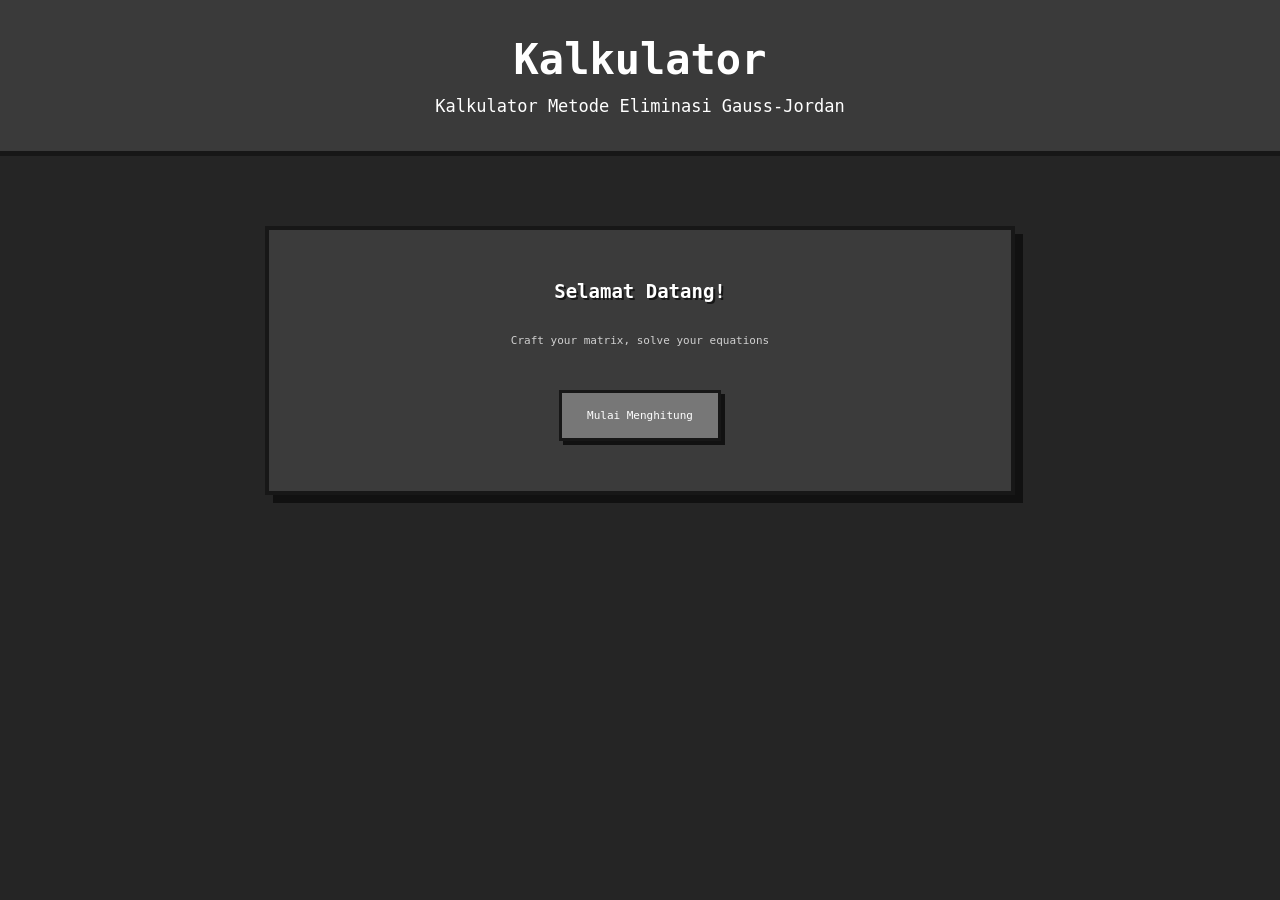
<file: index.html>
<!DOCTYPE html>
<html lang="id">
<head>
    <meta charset="UTF-8">
    <meta name="viewport" content="width=device-width, initial-scale=1.0">

    <title>Kalkulator Gauss-Jordan</title>

    <!-- Menghubungkan file CSS -->
    <link rel="stylesheet" href="style.css">
</head>

<body>

    <!-- Bagian Header -->
    <header>
        <h1>Kalkulator</h1>
        <p>Kalkulator Metode Eliminasi Gauss-Jordan</p>
    </header>

    <!-- Konten Utama -->
    <main>
        <section class="welcome">
            <h2>Selamat Datang!</h2>

            <p>
                Craft your matrix, solve your equations
            </p>

            <button onclick="window.location.href='kalkulator.html'">
    Mulai Menghitung
</button>
        </section>
    </main>

    <!-- Menghubungkan file JavaScript -->
    <script src="script.js"></script>

</body>
</html>
</file>
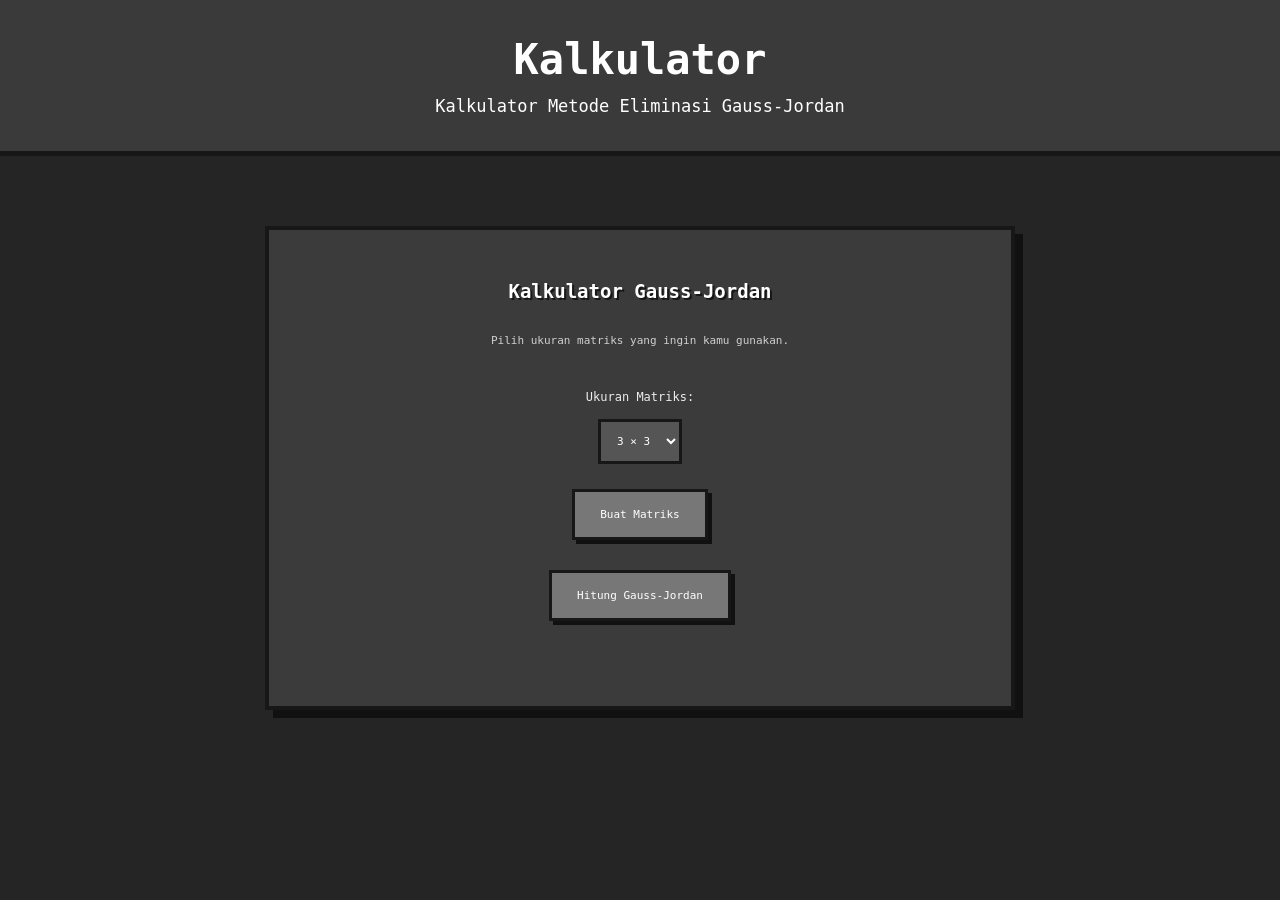
<file: kalkulator.html>
<!DOCTYPE html>
<html lang="id">
<head>
    <meta charset="UTF-8">
    <meta name="viewport" content="width=device-width, initial-scale=1.0">

    <title>Kalkulator Gauss-Jordan</title>

    <link rel="stylesheet" href="style.css">
</head>

<body>

    <header>
        <h1>Kalkulator</h1>
        <p>Kalkulator Metode Eliminasi Gauss-Jordan</p>
    </header>

    <main>
        
<section class="welcome">

    <h2>Kalkulator Gauss-Jordan</h2>

    <p>
        Pilih ukuran matriks yang ingin kamu gunakan.
    </p>

    <div class="input-group">

        <label for="ukuran">Ukuran Matriks:</label>

        <select id="ukuran">
            <option value="2">2 × 2</option>
            <option value="3" selected>3 × 3</option>
            <option value="4">4 × 4</option>
            <option value="5">5 × 5</option>
        </select>

    </div>

    <button onclick="buatMatriks()">
        Buat Matriks
    </button>

    <div id="matriks-container"></div>
    <button onclick="hitungMatriks()">
    Hitung Gauss-Jordan
</button>

<div id="hasil-container"></div>

</section>

    </main>

<script src="script.js"></script>    
</body>
</html>
</file>
<file: style.css>
/* =========================
   1. IMPORT FONT MINECRAFT
========================= */

@import url('https://fonts.cdnfonts.com/css/minecraft-4');

/* =========================
   2. RESET DASAR
========================= */

* {
    margin: 0;
    padding: 0;
    box-sizing: border-box;
}

/* =========================
   3. BODY
========================= */

body {
    font-family: 'Minecraft', monospace;
    background-color: #252525;
    color: #eeeeee;
    min-height: 100vh;
}

/* =========================
   4. HEADER
========================= */

header {
    background-color: #3a3a3a;
    color: #ffffff;
    text-align: center;
    padding: 35px 20px;
    border-bottom: 5px solid #171717;
}


/* =========================
   5. MAIN
========================= */

main {
    display: flex;
    justify-content: center;
    align-items: center;
    padding: 70px 20px;
}

/* =========================
   6. WELCOME CARD
========================= */

.welcome {
    background-color: #3b3b3b;
    width: 100%;
    max-width: 750px;
    padding: 50px 35px;
    text-align: center;

    border: 4px solid #171717;
    box-shadow: 8px 8px 0px #111111;
}

.welcome h2 {
    font-size: 19px;
    color: #ffffff;
    margin-bottom: 25px;
    text-shadow: 2px 2px #171717;
}

.welcome p {
    font-size: 11px;
    line-height: 2.5;
    color: #d0d0d0;
    margin-bottom: 35px;
}

/* =========================
   7. BUTTON
========================= */

button {
    font-family: inherit;
    background-color: #777777;
    color: white;

    border: 3px solid #171717;
    padding: 16px 25px;

    font-size: 11px;
    cursor: pointer;

    box-shadow: 4px 4px 0px #111111;
    transition: 0.1s;
}

button:hover {
    background-color: #999999;
    transform: translate(2px, 2px);
    box-shadow: 2px 2px 0px #111111;
}

button:active {
    transform: translate(4px, 4px);
    box-shadow: none;
}

/* =========================
   8. RESPONSIVE
========================= */

@media (max-width: 600px) {

    header h1 {
        font-size: 20px;
    }

    header p {
        font-size: 9px;
    }

    .welcome {
        padding: 35px 20px;
    }

    .welcome h2 {
        font-size: 15px;
    }

    .welcome p {
        font-size: 9px;
    }

    button {
        font-size: 9px;
    }
}

/* =========================
   INPUT GROUP
========================= */

.input-group {
    margin: 25px 0;
    display: flex;
    flex-direction: column;
    align-items: center;
    gap: 15px;
}

.input-group label {
    font-size: 12px;
    color: #eeeeee;
}

select {
    font-family: inherit;
    font-size: 11px;
    padding: 12px;
    background-color: #555555;
    color: white;
    border: 3px solid #171717;
    cursor: pointer;
}

/* =========================
   CONTAINER MATRIKS
========================= */

#matriks-container {
    margin-top: 30px;
    overflow-x: auto;
}

.matriks {
    display: grid;
    gap: 8px;
    justify-content: center;
    margin: 20px auto;
}

.matriks input {
    width: 65px;
    padding: 10px 5px;
    background-color: #555555;
    color: white;
    border: 2px solid #171717;
    font-family: Arial, sans-serif;
    font-size: 15px;
    text-align: center;
}

.matriks input:focus {
    outline: 2px solid #aaaaaa;
}

/* =========================
   HASIL PERHITUNGAN
========================= */

#hasil-container {
    margin-top: 35px;
    color: white;
    overflow-x: auto;
}

#hasil-container h3 {
    font-size: 15px;
    margin-bottom: 20px;
}

#hasil-container table {
    margin: auto;
    border-collapse: separate;
    border-spacing: 5px;
}

#hasil-container td {
    background-color: #555555;
    border: 2px solid #171717;
    padding: 12px;
    min-width: 55px;
    text-align: center;
    font-family: Arial, sans-serif;
}
/* Kartu setiap langkah Gauss-Jordan */
.kartu-langkah {
    background-color: #353535;
    border: 3px solid #777777;
    padding: 15px;
    margin: 20px 0;
    box-shadow: 4px 4px 0 #171717;
}

/* Judul langkah */
.kartu-langkah h4 {
    color: #eeeeee;
    margin-top: 0;
    margin-bottom: 15px;
    font-size: 14px;
}

/* Tabel matriks */
.tabel-matriks {
    border-collapse: collapse;
    margin: 10px auto;
    color: #ffffff;
}

/* Isi tabel */
.tabel-matriks td {
    border: 1px solid #888888;
    padding: 10px 15px;
    text-align: center;
    min-width: 35px;
}

/* Garis pemisah matriks dan konstanta */
.tabel-matriks .kolom-konstanta {
    border-left: 3px solid #eeeeee;
}

/* Efek saat kursor diarahkan ke kartu */
.kartu-langkah:hover {
    background-color: #404040;
}

/* Tampilan kesimpulan solusi */
.bagian-kesimpulan {
    background-color: #353535;
    border: 3px solid #777777;
    padding: 20px;
    margin-top: 25px;
    box-shadow: 4px 4px 0 #171717;
}

.kesimpulan h3 {
    margin-top: 0;
    color: #ffffff;
}

.kesimpulan p {
    display: inline-block;
    background-color: #252525;
    border: 2px solid #888888;
    padding: 10px 18px;
    margin: 8px;
    font-size: 16px;
    color: #ffffff;
}
/* Tampilan khusus tabel hasil akhir */
.tabel-hasil {
    border: none;
    background-color: transparent;
    box-shadow: none;
    margin: 20px auto;
}


.tabel-hasil td {
    padding: 15px 22px;
    font-size: 18px;
    font-weight: bold;
    color: #ffffff;
}
/* Panel hasil akhir */
.bagian-hasil {
    background-color: #353535;
    border: 3px solid #888888;
    padding: 20px;
    margin-top: 35px;
    box-shadow: 4px 4px 0 #171717;
}

/* Judul hasil akhir */
.bagian-hasil > h3 {
    color: #ffffff;
    text-align: center;
    margin-top: 0;
    margin-bottom: 20px;
}
/* Matriks hasil akhir */
.bagian-hasil .tabel-hasil {
    margin: 20px auto;
    background-color: #252525;
}

.bagian-hasil .tabel-hasil td {
    padding: 12px 20px;
    font-size: 17px;
    color: #ffffff;
}
/* Jarak antara langkah-langkah dan hasil akhir */
.bagian-hasil {
    margin-top: 35px;
}

/* Jarak antara hasil akhir dan kesimpulan */
.bagian-kesimpulan {
    margin-top: 30px;
}

/* Jarak judul dengan isi */
.bagian-hasil h3,
.bagian-kesimpulan h3 {
    margin-bottom: 20px;
}
.judul-langkah {
    background-color: #252525;
    color: #ffffff;
    border: 3px solid #777777;
    padding: 15px;
    margin-bottom: 20px;
    text-align: center;
    box-shadow: 4px 4px 0 #171717;
}
/* Memperbesar tulisan header */
header h1 {
    font-size: 42px;
    margin-bottom: 12px;
}

header p {
    font-size: 17px;
}
</file>
